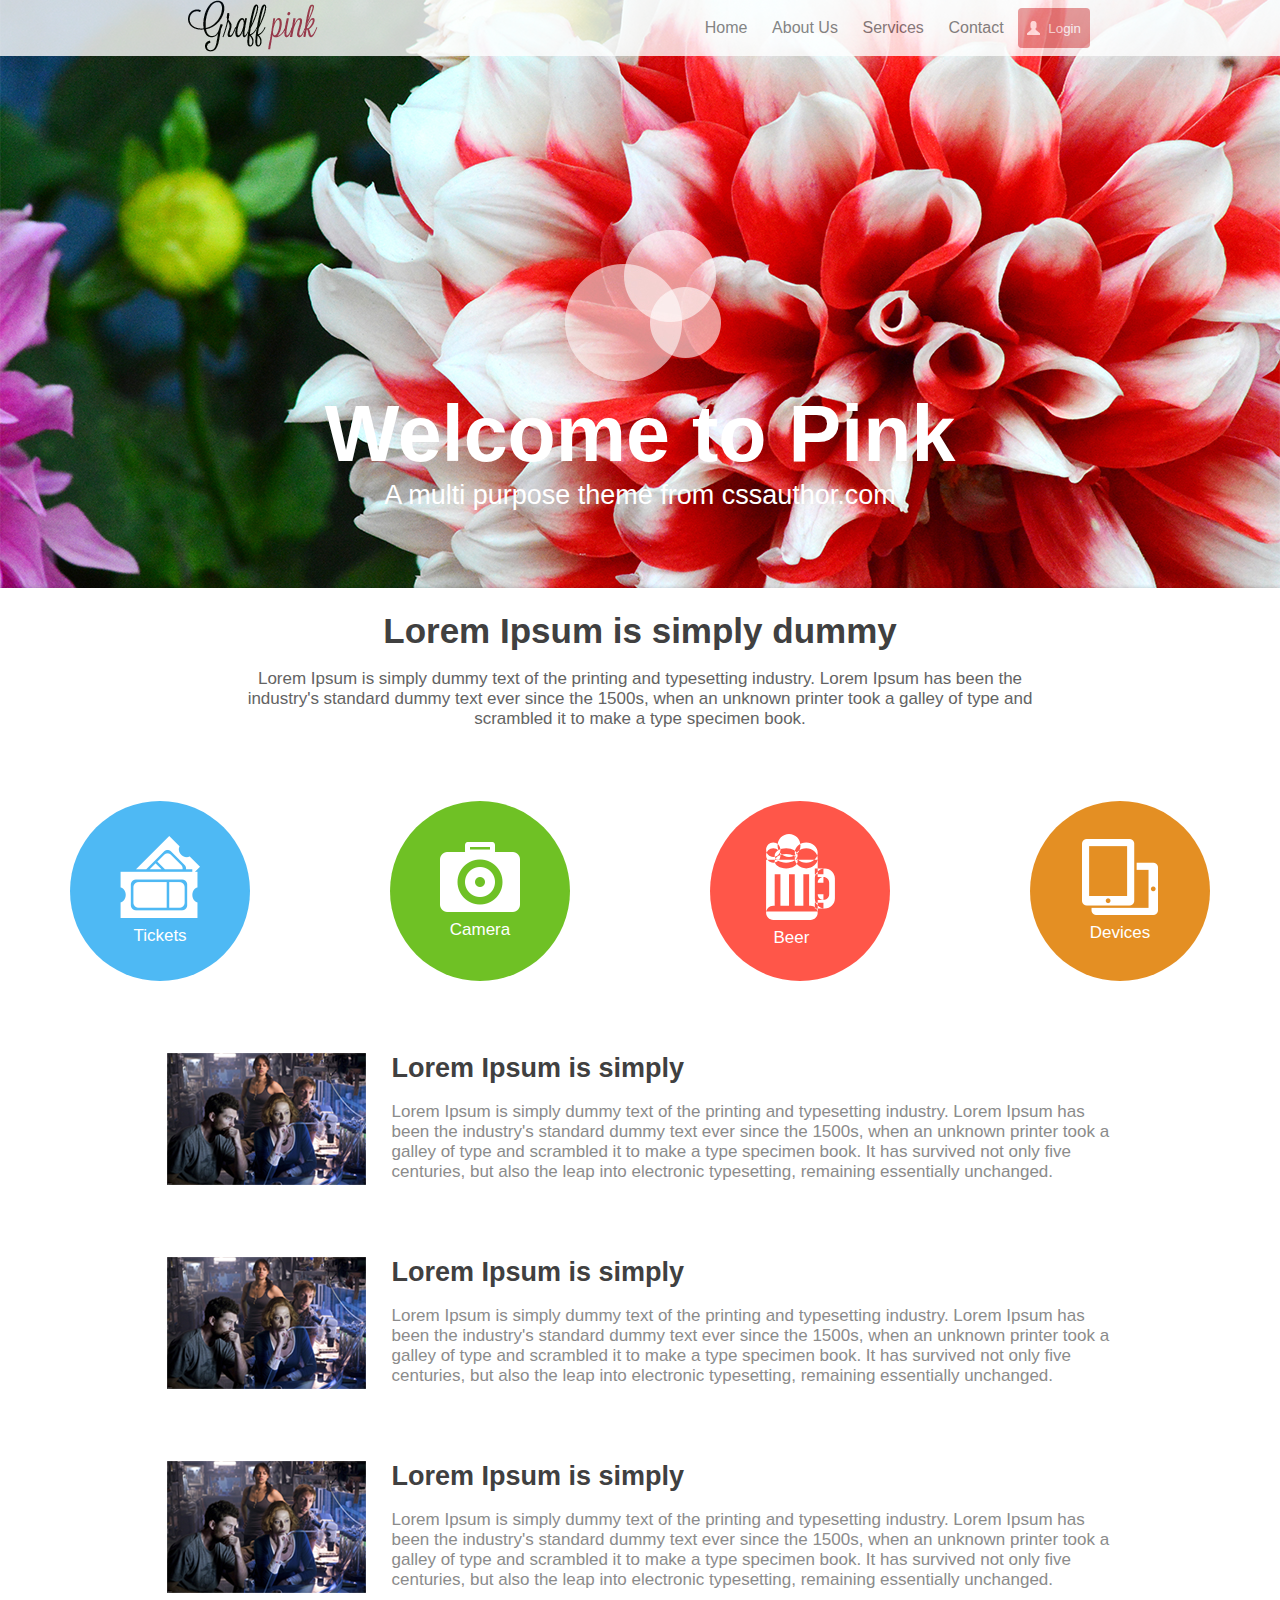
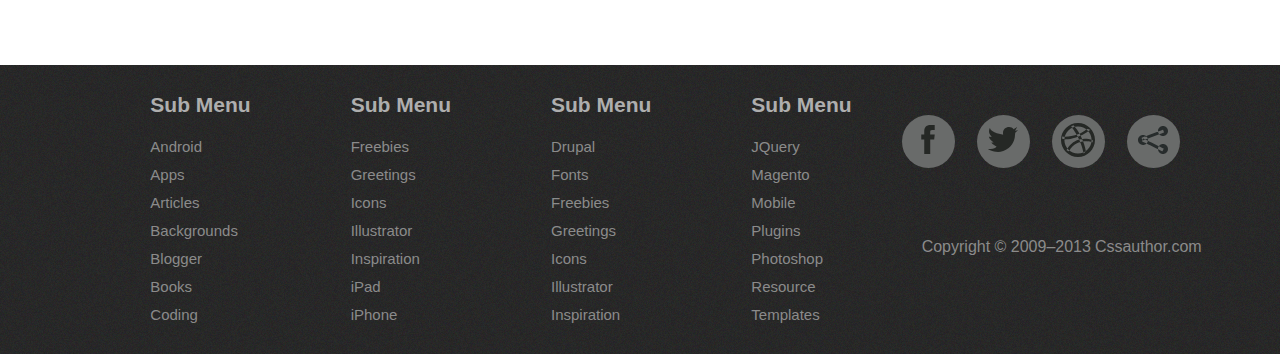
<file: index.html>
<!DOCTYPE html><html lang="en"><head><meta charset="UTF-8"><meta http-equiv="X-UA-Compatible" content="IE=edge"><meta name="viewport" content="width=device-width, initial-scale=1.0"><link rel="stylesheet" href="main.ea612cf7.css"><title>Document</title></head><body class="page"> <header class="header"> <div class="container"> <nav class="header__nav"> <a href="#"> <img src="logo.79d57730.png" alt="header-logo" class="header__logo"> </a> <div class="header__nav header__nav-position"> <a href="#home" class="header__link">Home</a> <a href="#" class="header__link">About Us</a> <a href="#" class="header__link">Services</a> <a href="#" class="header__link">Contact</a> <button class="header__user-login"> <img class="header__login-img" src="person.ae0e87ba.png" alt="login image"> Login </button> </div> <a href="#menu" class="header__menu"> <img src="burger_icon.8d5dfbf1.svg" alt="menu"> </a> </nav> </div> </header> <section class="header-mobile" id="menu"> <div class="container"> <a href="#" class="header-mobile__close"> <img src="close_icon.c9d4808f.svg" alt="menu" class="header-mobile__close-icon"> </a> <nav class="header-mobile__nav"> <ul class="header-mobile__nav-list"> <li class="header-mobile__nav-item"> <a href="#" class="header-mobile__nav-link">Home</a> </li> <li class="header-mobile__nav-item"> <a href="#" class="header-mobile__nav-link">About us</a> </li> <li class="header-mobile__nav-item"> <a href="#" class="header-mobile__nav-link">Services</a> </li> <li class="header-mobile__nav-item"> <a href="#" class="header-mobile__nav-link">Contact</a> </li> <button class="header__user-login"> <img class="header__login-img" src="person.ae0e87ba.png" alt="login image"> Login </button> </ul> </nav> </div> </section> <section class="title"> <div> <h1 class="title__text">Welcome to Pink</h1> <p class="title__description"> A multi purpose theme from <a href="#" class="title__css-link"> cssauthor.com </a> </p> </div> </section> <section class="info"> <div class="info__text"> <h2 class="info__title">Lorem Ipsum is simply dummy</h2> <p class="info__description"> Lorem Ipsum is simply dummy text of the printing and typesetting industry. Lorem Ipsum has been the industry's standard dummy text ever since the 1500s, when an unknown printer took a galley of type and scrambled it to make a type specimen book. </p> </div> </section> <section class="products"> <div class="products__section"> <div class="products__circle products__circle-blue"> <div class="products__block"> <img src="tickets.19c49dc3.png" alt="tickets" class="products__img"> <a href="#tickets" class="products__name">Tickets</a> </div> </div> <div class="products__circle products__circle-green"> <div class="products__block"> <img src="camera.2519388d.png" alt="camera" class="products__img"> <a href="#camera" class="products__name">Camera</a> </div> </div> <div class="products__circle products__circle-red"> <div class="products__block"> <img src="beer.77e53014.svg" alt="beer" class="products__img"> <a href="#beer" class="products__name products__name-beer">Beer</a> </div> </div> <div class="products__circle products__circle-orange"> <div class="products__block"> <img src="devices.35c994c9.png" alt="devices" class="products__img"> <a href="#devices" class="products__name">Devices</a> </div> </div> </div> </section> <section class="people"> <img src="people.8f1d1772.svg" alt="people" class="people__img"> <div class="people__text"> <h3 class="people__title">Lorem Ipsum is simply</h3> <p class="people__description">Lorem Ipsum is simply dummy text of the printing and typesetting industry. Lorem Ipsum has been the industry's standard dummy text ever since the 1500s, when an unknown printer took a galley of type and scrambled it to make a type specimen book. It has survived not only five centuries, but also the leap into electronic typesetting, remaining essentially unchanged. </p> </div> </section> <section class="people"> <img src="people.8f1d1772.svg" alt="people" class="people__img"> <div class="people__text"> <h3 class="people__title">Lorem Ipsum is simply</h3> <p class="people__description">Lorem Ipsum is simply dummy text of the printing and typesetting industry. Lorem Ipsum has been the industry's standard dummy text ever since the 1500s, when an unknown printer took a galley of type and scrambled it to make a type specimen book. It has survived not only five centuries, but also the leap into electronic typesetting, remaining essentially unchanged. </p> </div> </section> <section class="people"> <img src="people.8f1d1772.svg" alt="people" class="people__img"> <div class="people__text"> <h3 class="people__title">Lorem Ipsum is simply</h3> <p class="people__description">Lorem Ipsum is simply dummy text of the printing and typesetting industry. Lorem Ipsum has been the industry's standard dummy text ever since the 1500s, when an unknown printer took a galley of type and scrambled it to make a type specimen book. It has survived not only five centuries, but also the leap into electronic typesetting, remaining essentially unchanged. </p> </div> </section> <footer class="footer"> <div class="footer__menu-tablet"> <div class="footer__menu"> <h3 class="footer__menu-title">Sub Menu</h3> <a href="#" class="footer__menu-link">Android</a> <a href="#" class="footer__menu-link">Apps</a> <a href="#" class="footer__menu-link">Articles</a> <a href="#" class="footer__menu-link">Backgrounds</a> <a href="#" class="footer__menu-link">Blogger</a> <a href="#" class="footer__menu-link">Books</a> <a href="#" class="footer__menu-link">Coding</a> </div> <div class="footer__menu"> <h3 class="footer__menu-title">Sub Menu</h3> <a href="#" class="footer__menu-link">Freebies</a> <a href="#" class="footer__menu-link">Greetings</a> <a href="#" class="footer__menu-link">Icons</a> <a href="#" class="footer__menu-link">Illustrator</a> <a href="#" class="footer__menu-link">Inspiration</a> <a href="#" class="footer__menu-link">iPad</a> <a href="#" class="footer__menu-link">iPhone</a> </div> <div class="footer__menu"> <h3 class="footer__menu-title">Sub Menu</h3> <a href="#" class="footer__menu-link">Drupal</a> <a href="#" class="footer__menu-link">Fonts</a> <a href="#" class="footer__menu-link">Freebies</a> <a href="#" class="footer__menu-link">Greetings</a> <a href="#" class="footer__menu-link">Icons</a> <a href="#" class="footer__menu-link">Illustrator</a> <a href="#" class="footer__menu-link">Inspiration</a> </div> <div class="footer__menu"> <h3 class="footer__menu-title">Sub Menu</h3> <a href="#" class="footer__menu-link">JQuery</a> <a href="#" class="footer__menu-link">Magento</a> <a href="#" class="footer__menu-link">Mobile</a> <a href="#" class="footer__menu-link">Plugins</a> <a href="#" class="footer__menu-link">Photoshop</a> <a href="#" class="footer__menu-link">Resource</a> <a href="#" class="footer__menu-link">Templates</a> </div> </div> <div> <div class="footer__networks"> <div class="footer__circle"> <a href="https://www.facebook.com/" class="footer__networks-link" target="_blanc"> <img src="facebook.e836ac09.svg" alt="facebook" class="footer__networks-img"> </a> </div> <div class="footer__circle"> <a href="https://twitter.com/?lang=uk" class="footer__networks-link" target="_blanc"> <img src="twitter.f2ff6a65.svg" alt="twitter" class="footer__networks-img"> </a> </div> <div class="footer__circle"> <a href="#" class="footer__networks-link" target="_blanc"> <img src="ball.02d7d060.svg" alt="ball" class="footer__networks-img"> </a> </div> <div class="footer__circle"> <a href="#" class="footer__networks-link" target="_blanc"> <img src="share.143e6e3b.svg" alt="share" class="footer__networks-img"> </a> </div> </div> <p class="footer__text">Copyright © 2009–2013 <a href="#" class="footer__link">Сssauthor.com</a> </p> </div> </footer>
</body></html>
</file>
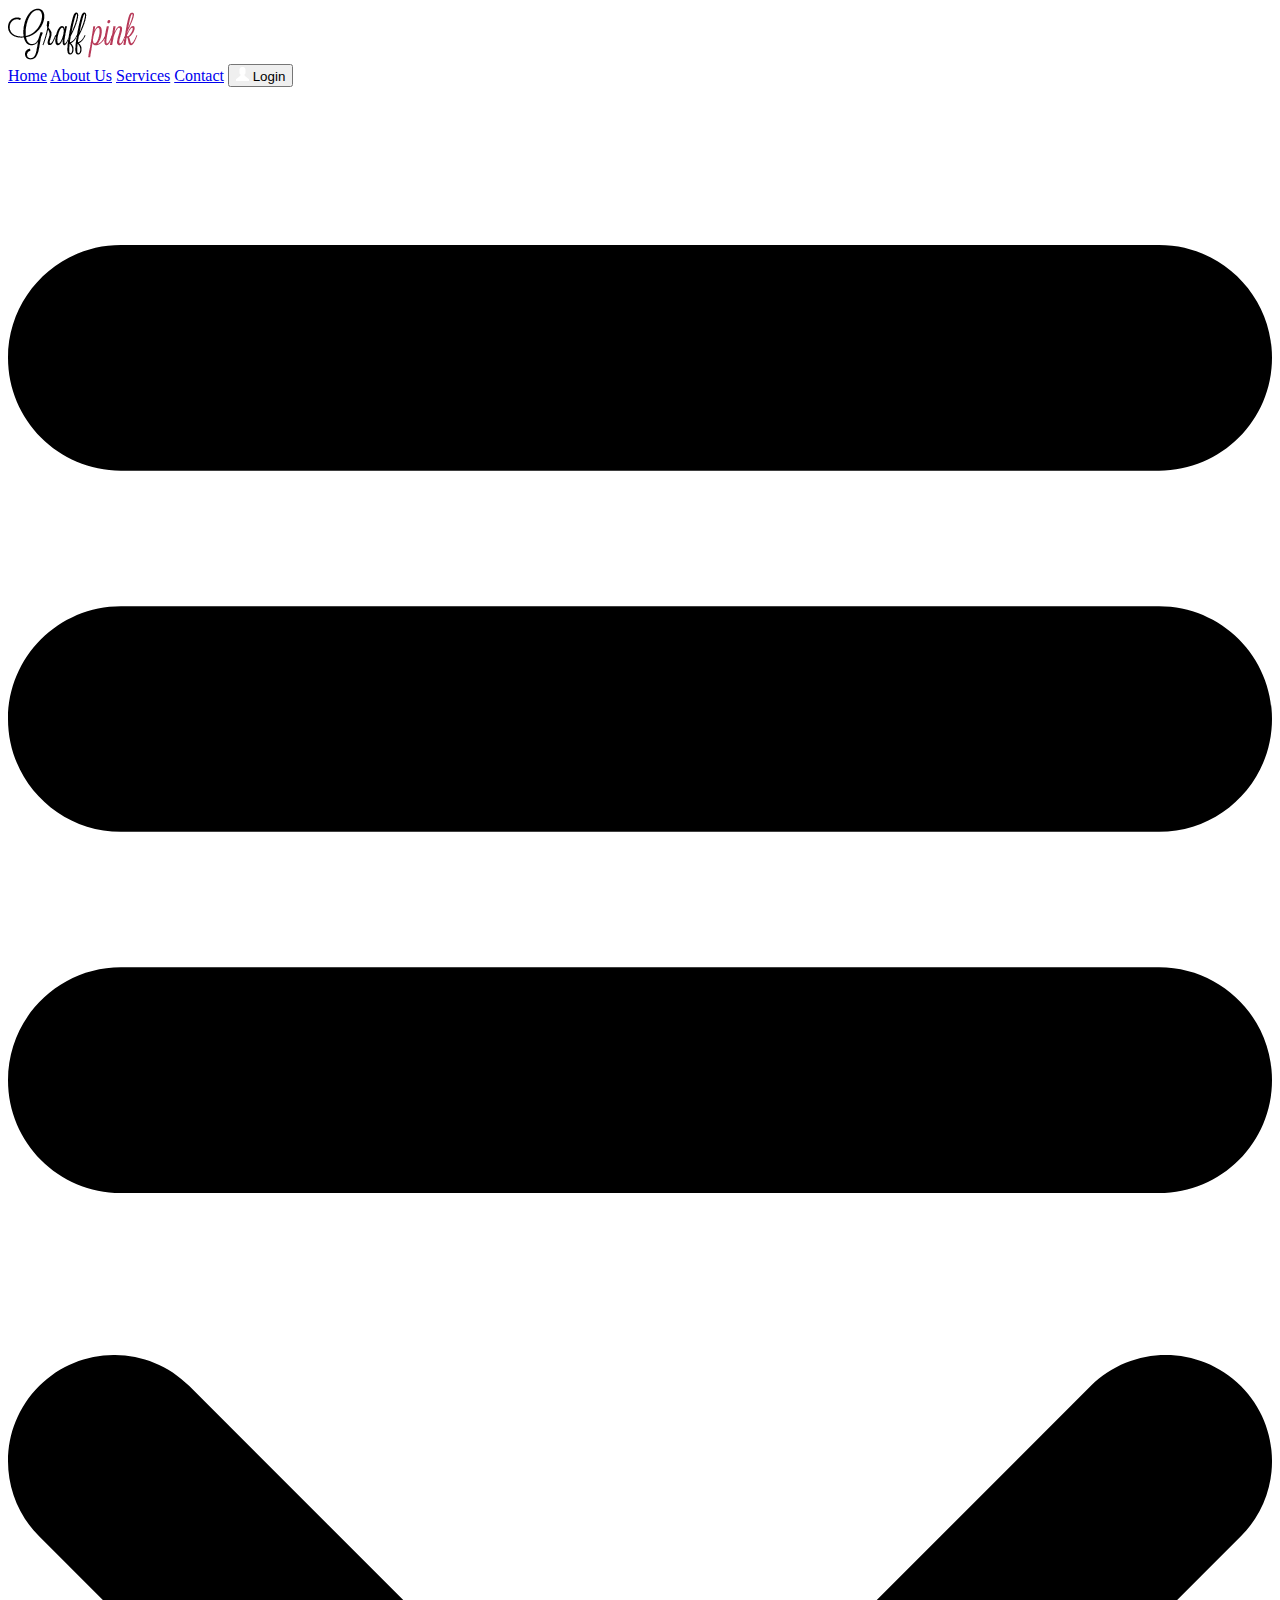
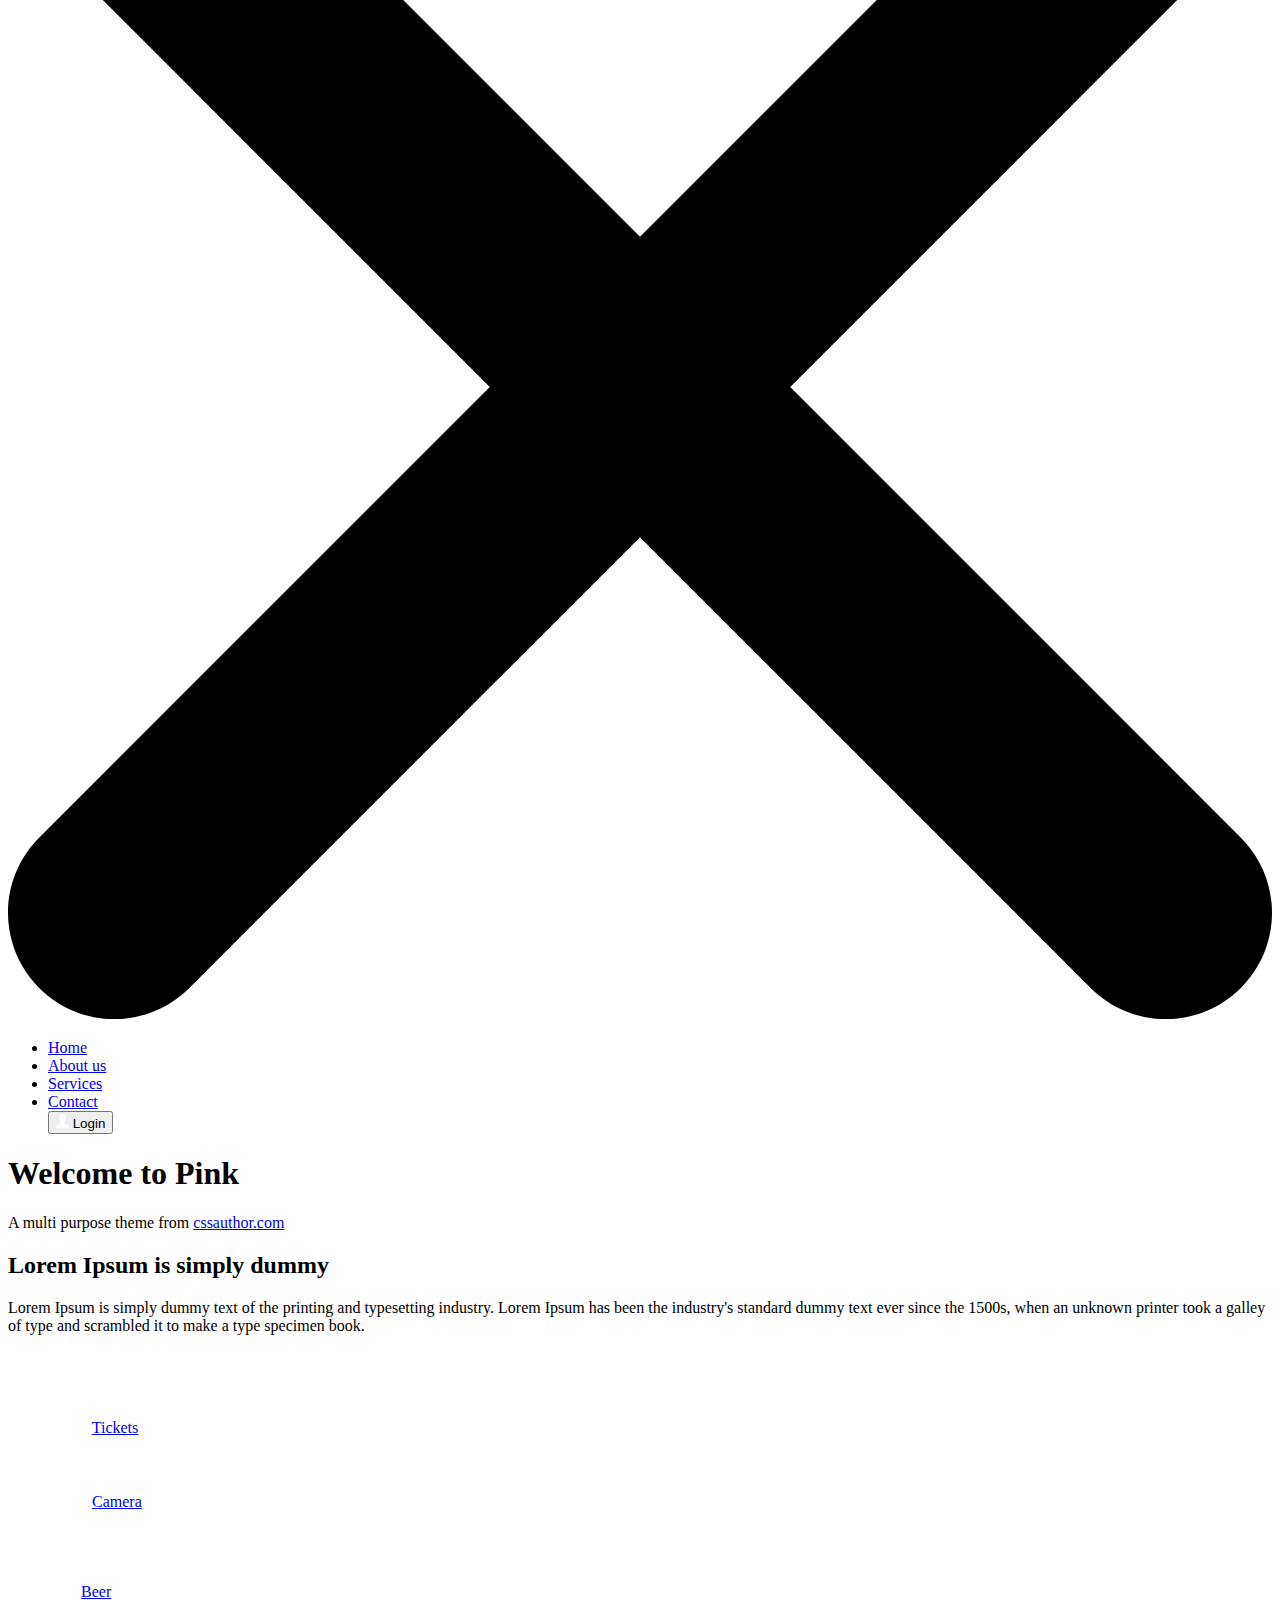
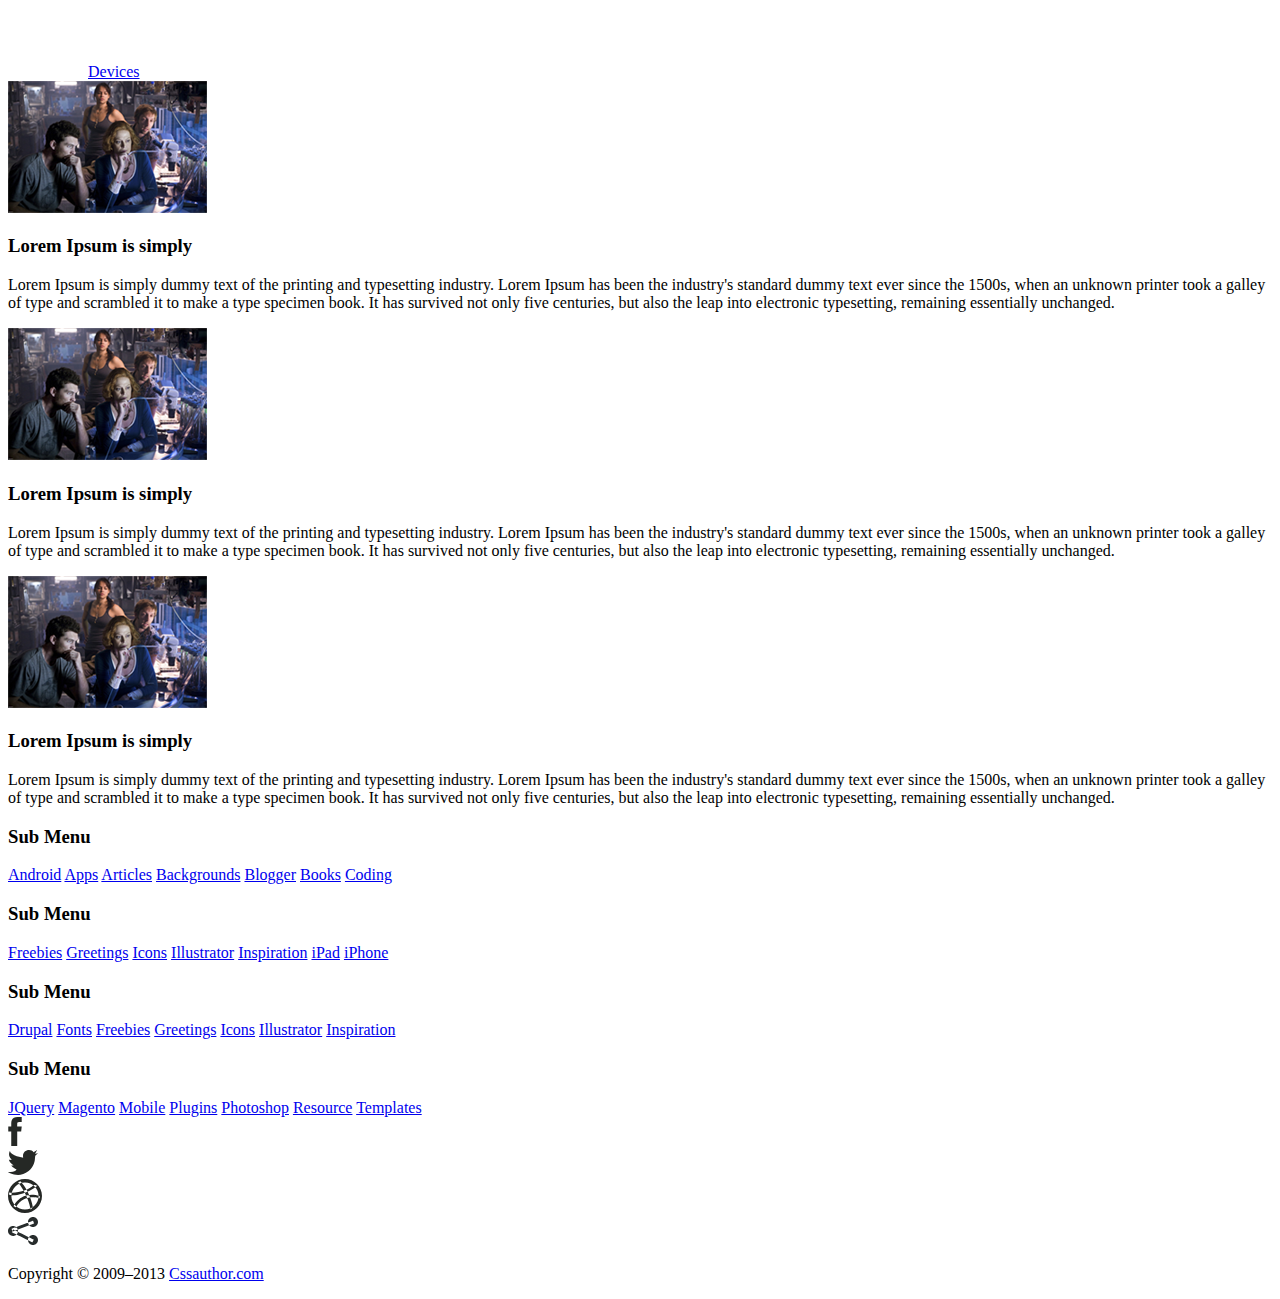
<file: src/index.html>
<!DOCTYPE html>
<html lang="en">
<head>
  <meta charset="UTF-8">
  <meta http-equiv="X-UA-Compatible" content="IE=edge">
  <meta name="viewport" content="width=device-width, initial-scale=1.0">
  <link rel="stylesheet" href="./styles/main.scss">
  <title>Document</title>
</head>
<body class="page">
  <header class="header">
    <div class="container">
      <nav class="header__nav">
        <a href="#">
          <img
            src="./images/logo.png"
            alt="header-logo"
            class="header__logo"
          />
        </a>
        <div class="header__nav header__nav-position">
          <a href="#home" class="header__link">Home</a>
          <a href="#" class="header__link">About Us</a>
          <a href="#" class="header__link">Services</a>
          <a href="#" class="header__link">Contact</a>
          <button class="header__user-login">
            <img
              class="header__login-img"
              src="./images/person.png"
              alt="login image"
            />
            Login
          </button>
        </div>
        <a
          href="#menu"
          class="header__menu"
          >
          <img
            src="./images/burger_icon.svg"
            alt="menu"
          />
        </a>
      </nav>
    </div>
  </header>

  <section class="header-mobile" id="menu">
    <div class="container">
      <a
        href="#"
        class="header-mobile__close"
      >
        <img
          src="./images/close_icon.svg"
          alt="menu"
          class="header-mobile__close-icon"
        />
      </a>

      <nav class="header-mobile__nav">
        <ul class="header-mobile__nav-list">
          <li class="header-mobile__nav-item">
            <a href="#" class="header-mobile__nav-link">Home</a>
          </li>
          <li class="header-mobile__nav-item">
            <a href="#" class="header-mobile__nav-link">About us</a>
          </li>
          <li class="header-mobile__nav-item">
            <a href="#" class="header-mobile__nav-link">Services</a>
          </li>
          <li class="header-mobile__nav-item">
            <a href="#" class="header-mobile__nav-link">Contact</a>
          </li>
          <button class="header__user-login">
            <img
              class="header__login-img"
              src="./images/person.png"
              alt="login image"
            />
            Login
          </button>
        </ul>
      </nav>
    </div>
  </section>

  <section class="title">
    <div>
      <h1 class="title__text">Welcome to Pink</h1>
      <p class="title__description">
        A multi purpose theme from
        <a href="#" class="title__css-link">
          cssauthor.com
        </a>
      </p>
    </div>
    
  </section>

  <section class="info">
    <div class="info__text">
      <h2 class="info__title">Lorem Ipsum is simply dummy</h2>
      <p class="info__description">
        Lorem Ipsum is simply dummy text of the printing and typesetting industry.
        Lorem Ipsum has been the industry's standard dummy text ever since the 1500s, when an unknown
        printer took a galley of type and scrambled it to make
        a type specimen book.
      </p>
    </div>
  </section>

  <section class="products">
    <div class="products__section">
      <div class="products__circle products__circle-blue">
        <div class="products__block">
          <img src="./images/tickets.png" alt="tickets" class="products__img">
          <a href="#tickets" class="products__name">Tickets</a>
        </div>
      </div>

      <div class="products__circle products__circle-green">
        <div class="products__block">
          <img src="./images/camera.png" alt="camera" class="products__img">
          <a href="#camera" class="products__name">Camera</a>
        </div>
      </div>

      <div class="products__circle products__circle-red">
        <div class="products__block">
          <img src="./images/beer.svg" alt="beer" class="products__img">
          <a href="#beer" class="products__name  products__name-beer">Beer</a>
        </div>
      </div>

      <div class="products__circle products__circle-orange">
        <div class="products__block">
          <img src="./images/devices.png" alt="devices" class="products__img">
          <a href="#devices" class="products__name">Devices</a>
        </div>
      </div>
    </div>
  </section>

  <section class="people">
    <img src="./images/people.svg" alt="people" class="people__img">
    <div class="people__text">
      <h3 class="people__title">Lorem Ipsum is simply</h3>
      <p class="people__description">Lorem Ipsum is simply dummy text of the
        printing and typesetting industry. Lorem Ipsum has been the industry's
        standard dummy text ever since the 1500s, when an unknown printer took a
        galley of type and scrambled it to make a type specimen book. It has survived
        not only five centuries, but also the leap into electronic typesetting,
        remaining essentially unchanged.
      </p>
    </div>
  </section>

  <section class="people">
    <img src="./images/people.svg" alt="people" class="people__img">
    <div class="people__text">
      <h3 class="people__title">Lorem Ipsum is simply</h3>
      <p class="people__description">Lorem Ipsum is simply dummy text of the
        printing and typesetting industry. Lorem Ipsum has been the industry's
        standard dummy text ever since the 1500s, when an unknown printer took a
        galley of type and scrambled it to make a type specimen book. It has survived
        not only five centuries, but also the leap into electronic typesetting,
        remaining essentially unchanged.
      </p>
    </div>
  </section>

  <section class="people">
    <img src="./images/people.svg" alt="people" class="people__img">
    <div class="people__text">
      <h3 class="people__title">Lorem Ipsum is simply</h3>
      <p class="people__description">Lorem Ipsum is simply dummy text of the
        printing and typesetting industry. Lorem Ipsum has been the industry's
        standard dummy text ever since the 1500s, when an unknown printer took a
        galley of type and scrambled it to make a type specimen book. It has survived
        not only five centuries, but also the leap into electronic typesetting,
        remaining essentially unchanged.
      </p>
    </div>
  </section>

  <footer class="footer">
    <div class="footer__menu-tablet">
      <div class="footer__menu">
        <h3 class="footer__menu-title">Sub Menu</h3>
        <a href="#" class="footer__menu-link">Android</a>
        <a href="#" class="footer__menu-link">Apps</a>
        <a href="#" class="footer__menu-link">Articles</a>
        <a href="#" class="footer__menu-link">Backgrounds</a>
        <a href="#" class="footer__menu-link">Blogger</a>
        <a href="#" class="footer__menu-link">Books</a>
        <a href="#" class="footer__menu-link">Coding</a>
      </div>
  
      <div class="footer__menu">
        <h3 class="footer__menu-title">Sub Menu</h3>
        <a href="#" class="footer__menu-link">Freebies</a>
        <a href="#" class="footer__menu-link">Greetings</a>
        <a href="#" class="footer__menu-link">Icons</a>
        <a href="#" class="footer__menu-link">Illustrator</a>
        <a href="#" class="footer__menu-link">Inspiration</a>
        <a href="#" class="footer__menu-link">iPad</a>
        <a href="#" class="footer__menu-link">iPhone</a>
      </div>
  
      <div class="footer__menu">
        <h3 class="footer__menu-title">Sub Menu</h3>
        <a href="#" class="footer__menu-link">Drupal</a>
        <a href="#" class="footer__menu-link">Fonts</a>
        <a href="#" class="footer__menu-link">Freebies</a>
        <a href="#" class="footer__menu-link">Greetings</a>
        <a href="#" class="footer__menu-link">Icons</a>
        <a href="#" class="footer__menu-link">Illustrator</a>
        <a href="#" class="footer__menu-link">Inspiration</a>
      </div>
  
      <div class="footer__menu">
        <h3 class="footer__menu-title">Sub Menu</h3>
        <a href="#" class="footer__menu-link">JQuery</a>
        <a href="#" class="footer__menu-link">Magento</a>
        <a href="#" class="footer__menu-link">Mobile</a>
        <a href="#" class="footer__menu-link">Plugins</a>
        <a href="#" class="footer__menu-link">Photoshop</a>
        <a href="#" class="footer__menu-link">Resource</a>
        <a href="#" class="footer__menu-link">Templates</a>
      </div>
    </div>
    <div>
      
      <div class="footer__networks">
        <div class="footer__circle">
          <a
            href="https://www.facebook.com/"
            class="footer__networks-link"
            target="_blanc"
          >
          <img
            src="./images/facebook.svg"
            alt="facebook"
            class="footer__networks-img"
          >
        </a>
        </div>

        <div class="footer__circle">
          <a
            href="https://twitter.com/?lang=uk"
            class="footer__networks-link"
            target="_blanc"
          >
          <img
            src="./images/twitter.svg"
            alt="twitter"
            class="footer__networks-img"
          >
        </a>
        </div>

        <div class="footer__circle">
          <a
            href="#"
            class="footer__networks-link"
            target="_blanc"
          >
            <img
              src="./images/ball.svg"
              alt="ball"
              class="footer__networks-img"
            >
          </a>
        </div>

        <div class="footer__circle">
          <a
            href="#"
            class="footer__networks-link"
            target="_blanc"
          >
          <img
            src="./images/share.svg"
            alt="share"
            class="footer__networks-img"
          >
          </a>
        </div>
      </div>
      <p class="footer__text">Copyright © 2009–2013
        <a href="#" class="footer__link">Сssauthor.com</a>
      </p>
    </div>
  </footer>
</body>
</html>
</file>
<file: main.ea612cf7.css>
@font-face{font-family:DIN Pro,sans-serif;src:url(DINPro-Medium.7905953e.woff)}@font-face{font-family:DIN Pro,sans-serif;font-weight:700;src:url(DINPro-Bold.ae5e2070.woff)}@font-face{font-family:DIN Pro,sans-serif;font-weight:900;src:url(DINPro-Black.813c589a.woff)}html{font-family:DIN Pro,sans-serif;font-weight:400;scroll-behavior:smooth}.page,h1,h2,p{margin:0}*{box-sizing:border-box}h1{font-family:DIN Pro,sans-serif;font-weight:400}.header{display:flex;width:100%;height:588px;background:url(background.de5aa23a.jpg) no-repeat;background-position:50%;background-size:cover}.header__nav{display:flex;justify-content:space-around;background:#fff;opacity:.8}@media (max-width:699px){.header__nav{height:54px}}@media (max-width:699px){.header__logo{display:block;position:absolute;top:0;left:36px}}.header__nav-position{display:flex;align-items:center;width:400px}@media (max-width:699px){.header__nav-position{display:none}}.header__link{text-decoration:none;color:#454545;padding:10px}.header__link:hover{border-radius:4px;background-color:#de6d6e;color:#454545}.header__user-login{display:flex;justify-content:center;align-items:center;width:72px;height:28px;border:none;padding:20px;background:#de6d6e;color:#fff;border-radius:4px;cursor:pointer}.header__user-login:hover{transition-duration:.3s;background:#fd0004}.header__login-img{margin-right:8px}.header__menu{display:none;position:absolute;top:12px;right:24px;cursor:pointer}@media (max-width:699px){.header__menu{display:block;width:32px;height:32px}}.container{width:100%}.title{margin-top:-200px;color:#fff}.title,.title__text{display:flex;justify-content:center}.title__text{text-align:center;font-size:79px;font-weight:700}@media (max-width:699px){.title__text{font-size:64px}}.title__description{text-align:center;font-size:27px}@media (max-width:699px){.title__description{font-size:22px}}.title__css-link{text-decoration:none;cursor:pointer;color:#fff}.info{display:flex;justify-content:center;margin-top:100px}@media (max-width:699px){.info{margin-top:120px}}.info__text{width:820px;text-align:center}.info__title{font-size:35px;color:#404040}.info__description{margin-top:18px;font-size:17px;color:#636363}.products{margin-top:72px}.products__section{display:flex;justify-content:space-around}@media (max-width:1024px){.products__section{display:grid;grid-template-columns:1fr 1fr;justify-items:center;gap:20px}}@media (max-width:699px){.products__section{display:flex;align-items:center;flex-direction:column;gap:0}}.products__circle{display:flex;justify-content:center;align-items:center}@media (max-width:699px){.products__circle{margin-bottom:20px}}.products__block{display:flex;flex-direction:column}.products__circle-blue{width:180px;height:180px;border-radius:50%;background:#4eb9f4}.products__circle-green{width:180px;height:180px;border-radius:50%;background:#6fc125}.products__circle-red{width:180px;height:180px;border-radius:50%;background:#ff5649}.products__circle-orange{width:180px;height:180px;border-radius:50%;background:#e48f23}.products__name{font-size:17px;margin-top:8px;text-decoration:none;text-align:center;color:#fff;transition-duration:.3s;cursor:pointer}.products__name:hover{color:#000}.products__name-beer{text-align:left;margin-left:8px}.people{display:flex;justify-content:center;margin:72px 24px 0}@media (max-width:699px){.people{display:block;margin:52px auto}}.people__text{margin-left:26px}@media (max-width:699px){.people__text{max-width:200px;margin:0 auto}}.people__title{font-size:27px;margin:0;color:#404040}@media (max-width:699px){.people__title{margin-top:12px}}.people__description{max-width:722px;font-size:17px;margin-top:18px;color:#8b8b8b}.people__img{width:199px;height:132px}@media (max-width:699px){.people__img{display:block;margin:0 auto}}.footer{display:flex;justify-content:center;background-image:url(footer_background.960f3be9.svg);margin-top:72px}@media (max-width:699px){.footer{display:block}}.footer__menu-tablet{display:flex}@media (max-width:1024px){.footer__menu-tablet{display:grid;grid-template-columns:1fr 1fr}}.footer__menu{display:flex;flex-direction:column;margin-left:100px}@media (max-width:699px){.footer__menu{margin:0 auto}}.footer__menu-title{margin-top:28px;font-size:21px;color:#aeaeae}@media (max-width:699px){.footer__menu-title{margin:22px auto 14px}}.footer__menu-link{font-size:15px;margin-bottom:8px;color:#8b8b8b;text-decoration:none;height:20px}.footer__menu-link:hover{color:#c48888}@media (max-width:699px){.footer__menu-link{margin:0 auto 4px}}.footer__menu-link:last-child{margin-bottom:28px}.footer__networks{display:flex;margin:50px;gap:22px}@media (max-width:1024px){.footer__networks{display:grid;justify-items:center;margin-top:104px}}@media (max-width:699px){.footer__networks{display:flex;justify-content:center}}.footer__circle{display:flex;justify-content:center;align-items:center;width:53px;height:53px;border-radius:50%;background:#696b6a}.footer__text{display:flex;margin-left:50px;padding:20px;color:#8b8b8b}@media (max-width:1024px){.footer__text{margin:0 auto}}@media (max-width:699px){.footer__text{justify-content:center;margin:0}}.footer__link{text-decoration:none;margin-left:4px;color:#8b8b8b;cursor:pointer}.footer__link:hover{color:#c48888}.header-mobile{position:fixed;top:0;right:0;left:0;bottom:0;transform:translateX(100%);z-index:5;background:#fff;transition:transform .5s}.header-mobile:target{transform:translateX(0)}.header-mobile__background{width:100%;height:100%;background:#fff;border:1px solid red}.header-mobile__close{width:32px;height:32px;position:absolute;top:12px;right:24px;cursor:pointer}.header-mobile__nav{padding:20px;width:100%}.header-mobile__nav-list{width:100%;min-height:60vh;list-style:none;display:flex;flex-direction:column;align-items:center;justify-content:center}.header-mobile__nav-item{margin:12px}.header-mobile__nav-link{text-decoration:none;color:#454545;font-size:18px;line-height:26px;padding:10px}
/*# sourceMappingURL=main.ea612cf7.css.map */
</file>
